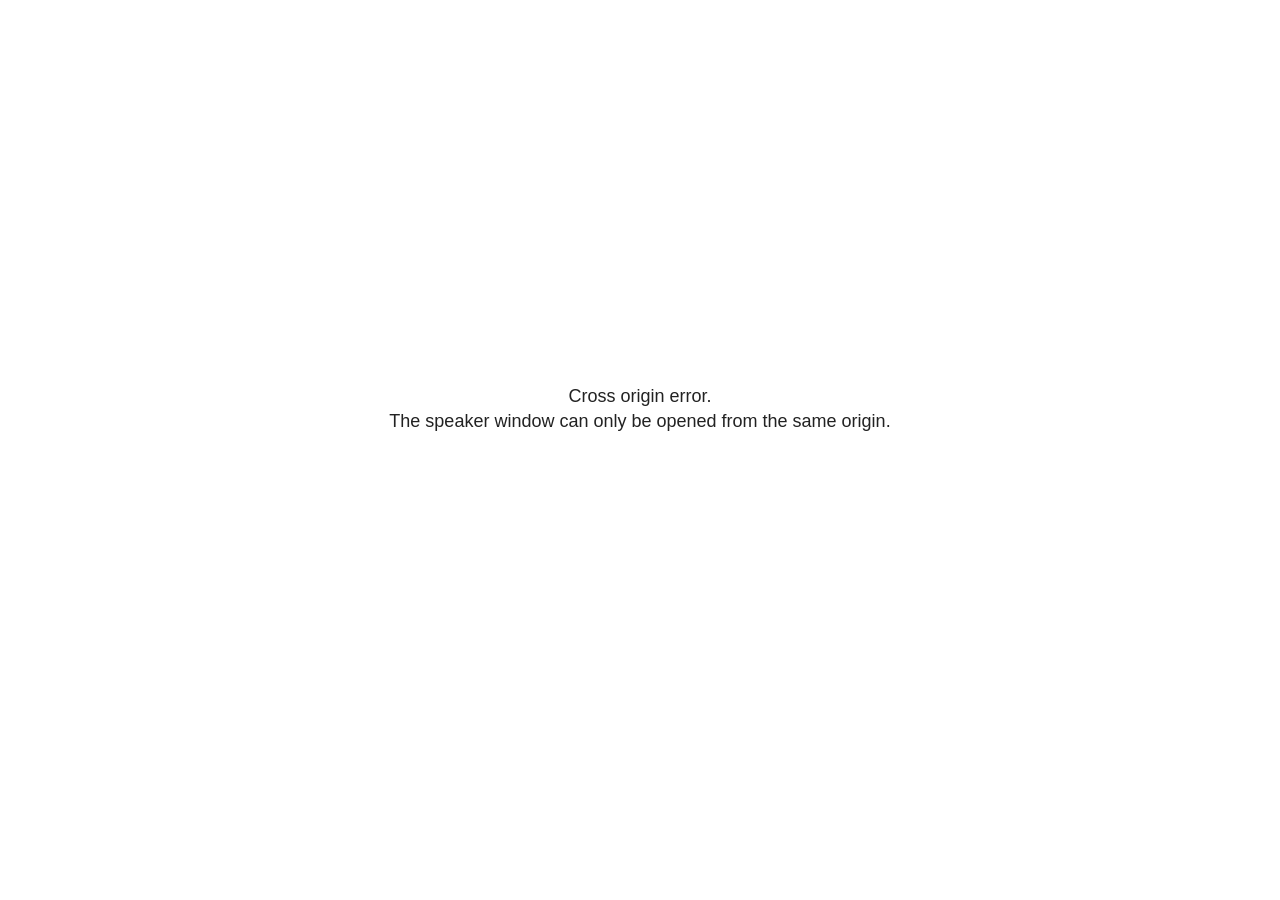
<file: _static/revealjs/plugin/notes/speaker-view.html>
<!--
	NOTE: You need to build the notes plugin after making changes to this file.
-->
<html lang="en">
	<head>
		<meta charset="utf-8">

		<title>reveal.js - Speaker View</title>

		<style>
			body {
				font-family: Helvetica;
				font-size: 18px;
			}

			#current-slide,
			#upcoming-slide,
			#speaker-controls {
				padding: 6px;
				box-sizing: border-box;
				-moz-box-sizing: border-box;
			}

			#current-slide iframe,
			#upcoming-slide iframe {
				width: 100%;
				height: 100%;
				border: 1px solid #ddd;
			}

			#current-slide .label,
			#upcoming-slide .label {
				position: absolute;
				top: 10px;
				left: 10px;
				z-index: 2;
			}

			#connection-status {
				position: absolute;
				top: 0;
				left: 0;
				width: 100%;
				height: 100%;
				z-index: 20;
				padding: 30% 20% 20% 20%;
				font-size: 18px;
				color: #222;
				background: #fff;
				text-align: center;
				box-sizing: border-box;
				line-height: 1.4;
			}

			.overlay-element {
				height: 34px;
				line-height: 34px;
				padding: 0 10px;
				text-shadow: none;
				background: rgba( 220, 220, 220, 0.8 );
				color: #222;
				font-size: 14px;
			}

			.overlay-element.interactive:hover {
				background: rgba( 220, 220, 220, 1 );
			}

			#current-slide {
				position: absolute;
				width: 60%;
				height: 100%;
				top: 0;
				left: 0;
				padding-right: 0;
			}

			#upcoming-slide {
				position: absolute;
				width: 40%;
				height: 40%;
				right: 0;
				top: 0;
			}

			/* Speaker controls */
			#speaker-controls {
				position: absolute;
				top: 40%;
				right: 0;
				width: 40%;
				height: 60%;
				overflow: auto;
				font-size: 18px;
			}

				.speaker-controls-time.hidden,
				.speaker-controls-notes.hidden {
					display: none;
				}

				.speaker-controls-time .label,
				.speaker-controls-pace .label,
				.speaker-controls-notes .label {
					text-transform: uppercase;
					font-weight: normal;
					font-size: 0.66em;
					color: #666;
					margin: 0;
				}

				.speaker-controls-time, .speaker-controls-pace {
					border-bottom: 1px solid rgba( 200, 200, 200, 0.5 );
					margin-bottom: 10px;
					padding: 10px 16px;
					padding-bottom: 20px;
					cursor: pointer;
				}

				.speaker-controls-time .reset-button {
					opacity: 0;
					float: right;
					color: #666;
					text-decoration: none;
				}
				.speaker-controls-time:hover .reset-button {
					opacity: 1;
				}

				.speaker-controls-time .timer,
				.speaker-controls-time .clock {
					width: 50%;
				}

				.speaker-controls-time .timer,
				.speaker-controls-time .clock,
				.speaker-controls-time .pacing .hours-value,
				.speaker-controls-time .pacing .minutes-value,
				.speaker-controls-time .pacing .seconds-value {
					font-size: 1.9em;
				}

				.speaker-controls-time .timer {
					float: left;
				}

				.speaker-controls-time .clock {
					float: right;
					text-align: right;
				}

				.speaker-controls-time span.mute {
					opacity: 0.3;
				}

				.speaker-controls-time .pacing-title {
					margin-top: 5px;
				}

				.speaker-controls-time .pacing.ahead {
					color: blue;
				}

				.speaker-controls-time .pacing.on-track {
					color: green;
				}

				.speaker-controls-time .pacing.behind {
					color: red;
				}

				.speaker-controls-notes {
					padding: 10px 16px;
				}

				.speaker-controls-notes .value {
					margin-top: 5px;
					line-height: 1.4;
					font-size: 1.2em;
				}

			/* Layout selector */
			#speaker-layout {
				position: absolute;
				top: 10px;
				right: 10px;
				color: #222;
				z-index: 10;
			}
				#speaker-layout select {
					position: absolute;
					width: 100%;
					height: 100%;
					top: 0;
					left: 0;
					border: 0;
					box-shadow: 0;
					cursor: pointer;
					opacity: 0;

					font-size: 1em;
					background-color: transparent;

					-moz-appearance: none;
					-webkit-appearance: none;
					-webkit-tap-highlight-color: rgba(0, 0, 0, 0);
				}

				#speaker-layout select:focus {
					outline: none;
					box-shadow: none;
				}

			.clear {
				clear: both;
			}

			/* Speaker layout: Wide */
			body[data-speaker-layout="wide"] #current-slide,
			body[data-speaker-layout="wide"] #upcoming-slide {
				width: 50%;
				height: 45%;
				padding: 6px;
			}

			body[data-speaker-layout="wide"] #current-slide {
				top: 0;
				left: 0;
			}

			body[data-speaker-layout="wide"] #upcoming-slide {
				top: 0;
				left: 50%;
			}

			body[data-speaker-layout="wide"] #speaker-controls {
				top: 45%;
				left: 0;
				width: 100%;
				height: 50%;
				font-size: 1.25em;
			}

			/* Speaker layout: Tall */
			body[data-speaker-layout="tall"] #current-slide,
			body[data-speaker-layout="tall"] #upcoming-slide {
				width: 45%;
				height: 50%;
				padding: 6px;
			}

			body[data-speaker-layout="tall"] #current-slide {
				top: 0;
				left: 0;
			}

			body[data-speaker-layout="tall"] #upcoming-slide {
				top: 50%;
				left: 0;
			}

			body[data-speaker-layout="tall"] #speaker-controls {
				padding-top: 40px;
				top: 0;
				left: 45%;
				width: 55%;
				height: 100%;
				font-size: 1.25em;
			}

			/* Speaker layout: Notes only */
			body[data-speaker-layout="notes-only"] #current-slide,
			body[data-speaker-layout="notes-only"] #upcoming-slide {
				display: none;
			}

			body[data-speaker-layout="notes-only"] #speaker-controls {
				padding-top: 40px;
				top: 0;
				left: 0;
				width: 100%;
				height: 100%;
				font-size: 1.25em;
			}

			@media screen and (max-width: 1080px) {
				body[data-speaker-layout="default"] #speaker-controls {
					font-size: 16px;
				}
			}

			@media screen and (max-width: 900px) {
				body[data-speaker-layout="default"] #speaker-controls {
					font-size: 14px;
				}
			}

			@media screen and (max-width: 800px) {
				body[data-speaker-layout="default"] #speaker-controls {
					font-size: 12px;
				}
			}

		</style>
	</head>

	<body>

		<div id="connection-status">Loading speaker view...</div>

		<div id="current-slide"></div>
		<div id="upcoming-slide"><span class="overlay-element label">Upcoming</span></div>
		<div id="speaker-controls">
			<div class="speaker-controls-time">
				<h4 class="label">Time <span class="reset-button">Click to Reset</span></h4>
				<div class="clock">
					<span class="clock-value">0:00 AM</span>
				</div>
				<div class="timer">
					<span class="hours-value">00</span><span class="minutes-value">:00</span><span class="seconds-value">:00</span>
				</div>
				<div class="clear"></div>

				<h4 class="label pacing-title" style="display: none">Pacing – Time to finish current slide</h4>
				<div class="pacing" style="display: none">
					<span class="hours-value">00</span><span class="minutes-value">:00</span><span class="seconds-value">:00</span>
				</div>
			</div>

			<div class="speaker-controls-notes hidden">
				<h4 class="label">Notes</h4>
				<div class="value"></div>
			</div>
		</div>
		<div id="speaker-layout" class="overlay-element interactive">
			<span class="speaker-layout-label"></span>
			<select class="speaker-layout-dropdown"></select>
		</div>

		<script>

			(function() {

				var notes,
					notesValue,
					currentState,
					currentSlide,
					upcomingSlide,
					layoutLabel,
					layoutDropdown,
					pendingCalls = {},
					lastRevealApiCallId = 0,
					connected = false

				var connectionStatus = document.querySelector( '#connection-status' );

				var SPEAKER_LAYOUTS = {
					'default': 'Default',
					'wide': 'Wide',
					'tall': 'Tall',
					'notes-only': 'Notes only'
				};

				setupLayout();

				let openerOrigin;

				try {
					openerOrigin = window.opener.location.origin;
				}
				catch ( error ) { console.warn( error ) }

				// In order to prevent XSS, the speaker view will only run if its
				// opener has the same origin as itself
				if( window.location.origin !== openerOrigin ) {
					connectionStatus.innerHTML = 'Cross origin error.<br>The speaker window can only be opened from the same origin.';
					return;
				}

				var connectionTimeout = setTimeout( function() {
					connectionStatus.innerHTML = 'Error connecting to main window.<br>Please try closing and reopening the speaker view.';
				}, 5000 );

				window.addEventListener( 'message', function( event ) {

					// Validate the origin of all messages to avoid parsing messages
					// that aren't meant for us. Ignore when running off file:// so
					// that the speaker view continues to work without a web server.
					if( window.location.origin !== event.origin && window.location.origin !== 'file://' ) {
						return
					}

					clearTimeout( connectionTimeout );
					connectionStatus.style.display = 'none';

					var data = JSON.parse( event.data );

					// The overview mode is only useful to the reveal.js instance
					// where navigation occurs so we don't sync it
					if( data.state ) delete data.state.overview;

					// Messages sent by the notes plugin inside of the main window
					if( data && data.namespace === 'reveal-notes' ) {
						if( data.type === 'connect' ) {
							handleConnectMessage( data );
						}
						else if( data.type === 'state' ) {
							handleStateMessage( data );
						}
						else if( data.type === 'return' ) {
							pendingCalls[data.callId](data.result);
							delete pendingCalls[data.callId];
						}
					}
					// Messages sent by the reveal.js inside of the current slide preview
					else if( data && data.namespace === 'reveal' ) {
						const supportedEvents = [
							'slidechanged',
							'fragmentshown',
							'fragmenthidden',
							'paused',
							'resumed',
							'previewiframe',
							'previewimage',
							'previewvideo',
							'closeoverlay'
						];

						if( /ready/.test( data.eventName ) ) {
							// Send a message back to notify that the handshake is complete
							window.opener.postMessage( JSON.stringify({ namespace: 'reveal-notes', type: 'connected'} ), '*' );
						}
						else if( supportedEvents.includes( data.eventName ) && currentState !== JSON.stringify( data.state ) ) {
							dispatchStateToMainWindow( data.state );
						}
					}

				} );

				/**
				 * Updates the presentation in the main window to match the state
				 * of the presentation in the notes window.
				 */
				const dispatchStateToMainWindow = debounce(( state ) => {
					window.opener.postMessage( JSON.stringify({ method: 'setState', args: [ state ]} ), '*' );
				}, 500);

				/**
				 * Asynchronously calls the Reveal.js API of the main frame.
				 */
				function callRevealApi( methodName, methodArguments, callback ) {

					var callId = ++lastRevealApiCallId;
					pendingCalls[callId] = callback;
					window.opener.postMessage( JSON.stringify( {
						namespace: 'reveal-notes',
						type: 'call',
						callId: callId,
						methodName: methodName,
						arguments: methodArguments
					} ), '*' );

				}

				/**
				 * Called when the main window is trying to establish a
				 * connection.
				 */
				function handleConnectMessage( data ) {

					if( connected === false ) {
						connected = true;

						setupIframes( data );
						setupKeyboard();
						setupNotes();
						setupTimer();
						setupHeartbeat();
					}

				}

				/**
				 * Called when the main window sends an updated state.
				 */
				function handleStateMessage( data ) {

					// Store the most recently set state to avoid circular loops
					// applying the same state
					currentState = JSON.stringify( data.state );

					// No need for updating the notes in case of fragment changes
					if ( data.notes ) {
						notes.classList.remove( 'hidden' );
						notesValue.style.whiteSpace = data.whitespace;
						if( data.markdown ) {
							notesValue.innerHTML = marked( data.notes );
						}
						else {
							notesValue.innerHTML = data.notes;
						}
					}
					else {
						notes.classList.add( 'hidden' );
					}

					// Don't show lightboxes in the upcoming slide
					const { previewVideo, previewImage, previewIframe, ...upcomingState } = data.state;

					// Update the note slides
					currentSlide.contentWindow.postMessage( JSON.stringify({ method: 'setState', args: [ data.state ] }), '*' );
					upcomingSlide.contentWindow.postMessage( JSON.stringify({ method: 'setState', args: [ upcomingState ] }), '*' );
					upcomingSlide.contentWindow.postMessage( JSON.stringify({ method: 'next' }), '*' );

				}

				// Limit to max one state update per X ms
				handleStateMessage = debounce( handleStateMessage, 200 );

				/**
				 * Forward keyboard events to the current slide window.
				 * This enables keyboard events to work even if focus
				 * isn't set on the current slide iframe.
				 *
				 * Block F5 default handling, it reloads and disconnects
				 * the speaker notes window.
				 */
				function setupKeyboard() {

					document.addEventListener( 'keydown', function( event ) {
						if( event.keyCode === 116 || ( event.metaKey && event.keyCode === 82 ) ) {
							event.preventDefault();
							return false;
						}
						currentSlide.contentWindow.postMessage( JSON.stringify({ method: 'triggerKey', args: [ event.keyCode ] }), '*' );
					} );

				}

				/**
				 * Creates the preview iframes.
				 */
				function setupIframes( data ) {

					var params = [
						'receiver',
						'progress=false',
						'history=false',
						'transition=none',
						'autoSlide=0',
						'backgroundTransition=none'
					].join( '&' );

					var urlSeparator = /\?/.test(data.url) ? '&' : '?';
					var hash = '#/' + data.state.indexh + '/' + data.state.indexv;
					var currentURL = data.url + urlSeparator + params + '&scrollActivationWidth=false&postMessageEvents=true' + hash;
					var upcomingURL = data.url + urlSeparator + params + '&scrollActivationWidth=false&controls=false' + hash;

					currentSlide = document.createElement( 'iframe' );
					currentSlide.setAttribute( 'width', 1280 );
					currentSlide.setAttribute( 'height', 1024 );
					currentSlide.setAttribute( 'src', currentURL );
					document.querySelector( '#current-slide' ).appendChild( currentSlide );

					upcomingSlide = document.createElement( 'iframe' );
					upcomingSlide.setAttribute( 'width', 640 );
					upcomingSlide.setAttribute( 'height', 512 );
					upcomingSlide.setAttribute( 'src', upcomingURL );
					document.querySelector( '#upcoming-slide' ).appendChild( upcomingSlide );

				}

				/**
				 * Setup the notes UI.
				 */
				function setupNotes() {

					notes = document.querySelector( '.speaker-controls-notes' );
					notesValue = document.querySelector( '.speaker-controls-notes .value' );

				}

				/**
				 * We send out a heartbeat at all times to ensure we can
				 * reconnect with the main presentation window after reloads.
				 */
				function setupHeartbeat() {

					setInterval( () => {
						window.opener.postMessage( JSON.stringify({ namespace: 'reveal-notes', type: 'heartbeat'} ), '*' );
					}, 1000 );

				}

				function getTimings( callback ) {

					callRevealApi( 'getSlidesAttributes', [], function ( slideAttributes ) {
						callRevealApi( 'getConfig', [], function ( config ) {
							var totalTime = config.totalTime;
							var minTimePerSlide = config.minimumTimePerSlide || 0;
							var defaultTiming = config.defaultTiming;
							if ((defaultTiming == null) && (totalTime == null)) {
								callback(null);
								return;
							}
							// Setting totalTime overrides defaultTiming
							if (totalTime) {
								defaultTiming = 0;
							}
							var timings = [];
							for ( var i in slideAttributes ) {
								var slide = slideAttributes[ i ];
								var timing = defaultTiming;
								if( slide.hasOwnProperty( 'data-timing' )) {
									var t = slide[ 'data-timing' ];
									timing = parseInt(t);
									if( isNaN(timing) ) {
										console.warn("Could not parse timing '" + t + "' of slide " + i + "; using default of " + defaultTiming);
										timing = defaultTiming;
									}
								}
								timings.push(timing);
							}
							if ( totalTime ) {
								// After we've allocated time to individual slides, we summarize it and
								// subtract it from the total time
								var remainingTime = totalTime - timings.reduce( function(a, b) { return a + b; }, 0 );
								// The remaining time is divided by the number of slides that have 0 seconds
								// allocated at the moment, giving the average time-per-slide on the remaining slides
								var remainingSlides = (timings.filter( function(x) { return x == 0 }) ).length
								var timePerSlide = Math.round( remainingTime / remainingSlides, 0 )
								// And now we replace every zero-value timing with that average
								timings = timings.map( function(x) { return (x==0 ? timePerSlide : x) } );
							}
							var slidesUnderMinimum = timings.filter( function(x) { return (x < minTimePerSlide) } ).length
							if ( slidesUnderMinimum ) {
								message = "The pacing time for " + slidesUnderMinimum + " slide(s) is under the configured minimum of " + minTimePerSlide + " seconds. Check the data-timing attribute on individual slides, or consider increasing the totalTime or minimumTimePerSlide configuration options (or removing some slides).";
								alert(message);
							}
							callback( timings );
						} );
					} );

				}

				/**
				 * Return the number of seconds allocated for presenting
				 * all slides up to and including this one.
				 */
				function getTimeAllocated( timings, callback ) {

					callRevealApi( 'getSlidePastCount', [], function ( currentSlide ) {
						var allocated = 0;
						for (var i in timings.slice(0, currentSlide + 1)) {
							allocated += timings[i];
						}
						callback( allocated );
					} );

				}

				/**
				 * Create the timer and clock and start updating them
				 * at an interval.
				 */
				function setupTimer() {

					var start = new Date(),
					timeEl = document.querySelector( '.speaker-controls-time' ),
					clockEl = timeEl.querySelector( '.clock-value' ),
					hoursEl = timeEl.querySelector( '.hours-value' ),
					minutesEl = timeEl.querySelector( '.minutes-value' ),
					secondsEl = timeEl.querySelector( '.seconds-value' ),
					pacingTitleEl = timeEl.querySelector( '.pacing-title' ),
					pacingEl = timeEl.querySelector( '.pacing' ),
					pacingHoursEl = pacingEl.querySelector( '.hours-value' ),
					pacingMinutesEl = pacingEl.querySelector( '.minutes-value' ),
					pacingSecondsEl = pacingEl.querySelector( '.seconds-value' );

					var timings = null;
					getTimings( function ( _timings ) {

						timings = _timings;
						if (_timings !== null) {
							pacingTitleEl.style.removeProperty('display');
							pacingEl.style.removeProperty('display');
						}

						// Update once directly
						_updateTimer();

						// Then update every second
						setInterval( _updateTimer, 1000 );

					} );


					function _resetTimer() {

						if (timings == null) {
							start = new Date();
							_updateTimer();
						}
						else {
							// Reset timer to beginning of current slide
							getTimeAllocated( timings, function ( slideEndTimingSeconds ) {
								var slideEndTiming = slideEndTimingSeconds * 1000;
								callRevealApi( 'getSlidePastCount', [], function ( currentSlide ) {
									var currentSlideTiming = timings[currentSlide] * 1000;
									var previousSlidesTiming = slideEndTiming - currentSlideTiming;
									var now = new Date();
									start = new Date(now.getTime() - previousSlidesTiming);
									_updateTimer();
								} );
							} );
						}

					}

					timeEl.addEventListener( 'click', function() {
						_resetTimer();
						return false;
					} );

					function _displayTime( hrEl, minEl, secEl, time) {

						var sign = Math.sign(time) == -1 ? "-" : "";
						time = Math.abs(Math.round(time / 1000));
						var seconds = time % 60;
						var minutes = Math.floor( time / 60 ) % 60 ;
						var hours = Math.floor( time / ( 60 * 60 )) ;
						hrEl.innerHTML = sign + zeroPadInteger( hours );
						if (hours == 0) {
							hrEl.classList.add( 'mute' );
						}
						else {
							hrEl.classList.remove( 'mute' );
						}
						minEl.innerHTML = ':' + zeroPadInteger( minutes );
						if (hours == 0 && minutes == 0) {
							minEl.classList.add( 'mute' );
						}
						else {
							minEl.classList.remove( 'mute' );
						}
						secEl.innerHTML = ':' + zeroPadInteger( seconds );
					}

					function _updateTimer() {

						var diff, hours, minutes, seconds,
						now = new Date();

						diff = now.getTime() - start.getTime();

						clockEl.innerHTML = now.toLocaleTimeString( 'en-US', { hour12: true, hour: '2-digit', minute:'2-digit' } );
						_displayTime( hoursEl, minutesEl, secondsEl, diff );
						if (timings !== null) {
							_updatePacing(diff);
						}

					}

					function _updatePacing(diff) {

						getTimeAllocated( timings, function ( slideEndTimingSeconds ) {
							var slideEndTiming = slideEndTimingSeconds * 1000;

							callRevealApi( 'getSlidePastCount', [], function ( currentSlide ) {
								var currentSlideTiming = timings[currentSlide] * 1000;
								var timeLeftCurrentSlide = slideEndTiming - diff;
								if (timeLeftCurrentSlide < 0) {
									pacingEl.className = 'pacing behind';
								}
								else if (timeLeftCurrentSlide < currentSlideTiming) {
									pacingEl.className = 'pacing on-track';
								}
								else {
									pacingEl.className = 'pacing ahead';
								}
								_displayTime( pacingHoursEl, pacingMinutesEl, pacingSecondsEl, timeLeftCurrentSlide );
							} );
						} );
					}

				}

				/**
				 * Sets up the speaker view layout and layout selector.
				 */
				function setupLayout() {

					layoutDropdown = document.querySelector( '.speaker-layout-dropdown' );
					layoutLabel = document.querySelector( '.speaker-layout-label' );

					// Render the list of available layouts
					for( var id in SPEAKER_LAYOUTS ) {
						var option = document.createElement( 'option' );
						option.setAttribute( 'value', id );
						option.textContent = SPEAKER_LAYOUTS[ id ];
						layoutDropdown.appendChild( option );
					}

					// Monitor the dropdown for changes
					layoutDropdown.addEventListener( 'change', function( event ) {

						setLayout( layoutDropdown.value );

					}, false );

					// Restore any currently persisted layout
					setLayout( getLayout() );

				}

				/**
				 * Sets a new speaker view layout. The layout is persisted
				 * in local storage.
				 */
				function setLayout( value ) {

					var title = SPEAKER_LAYOUTS[ value ];

					layoutLabel.innerHTML = 'Layout' + ( title ? ( ': ' + title ) : '' );
					layoutDropdown.value = value;

					document.body.setAttribute( 'data-speaker-layout', value );

					// Persist locally
					if( supportsLocalStorage() ) {
						window.localStorage.setItem( 'reveal-speaker-layout', value );
					}

				}

				/**
				 * Returns the ID of the most recently set speaker layout
				 * or our default layout if none has been set.
				 */
				function getLayout() {

					if( supportsLocalStorage() ) {
						var layout = window.localStorage.getItem( 'reveal-speaker-layout' );
						if( layout ) {
							return layout;
						}
					}

					// Default to the first record in the layouts hash
					for( var id in SPEAKER_LAYOUTS ) {
						return id;
					}

				}

				function supportsLocalStorage() {

					try {
						localStorage.setItem('test', 'test');
						localStorage.removeItem('test');
						return true;
					}
					catch( e ) {
						return false;
					}

				}

				function zeroPadInteger( num ) {

					var str = '00' + parseInt( num );
					return str.substring( str.length - 2 );

				}

				/**
				 * Limits the frequency at which a function can be called.
				 */
				function debounce( fn, ms ) {

					var lastTime = 0,
						timeout;

					return function() {

						var args = arguments;
						var context = this;

						clearTimeout( timeout );

						var timeSinceLastCall = Date.now() - lastTime;
						if( timeSinceLastCall > ms ) {
							fn.apply( context, args );
							lastTime = Date.now();
						}
						else {
							timeout = setTimeout( function() {
								fn.apply( context, args );
								lastTime = Date.now();
							}, ms - timeSinceLastCall );
						}

					}

				}

			})();

		</script>
	</body>
</html>
</file>
